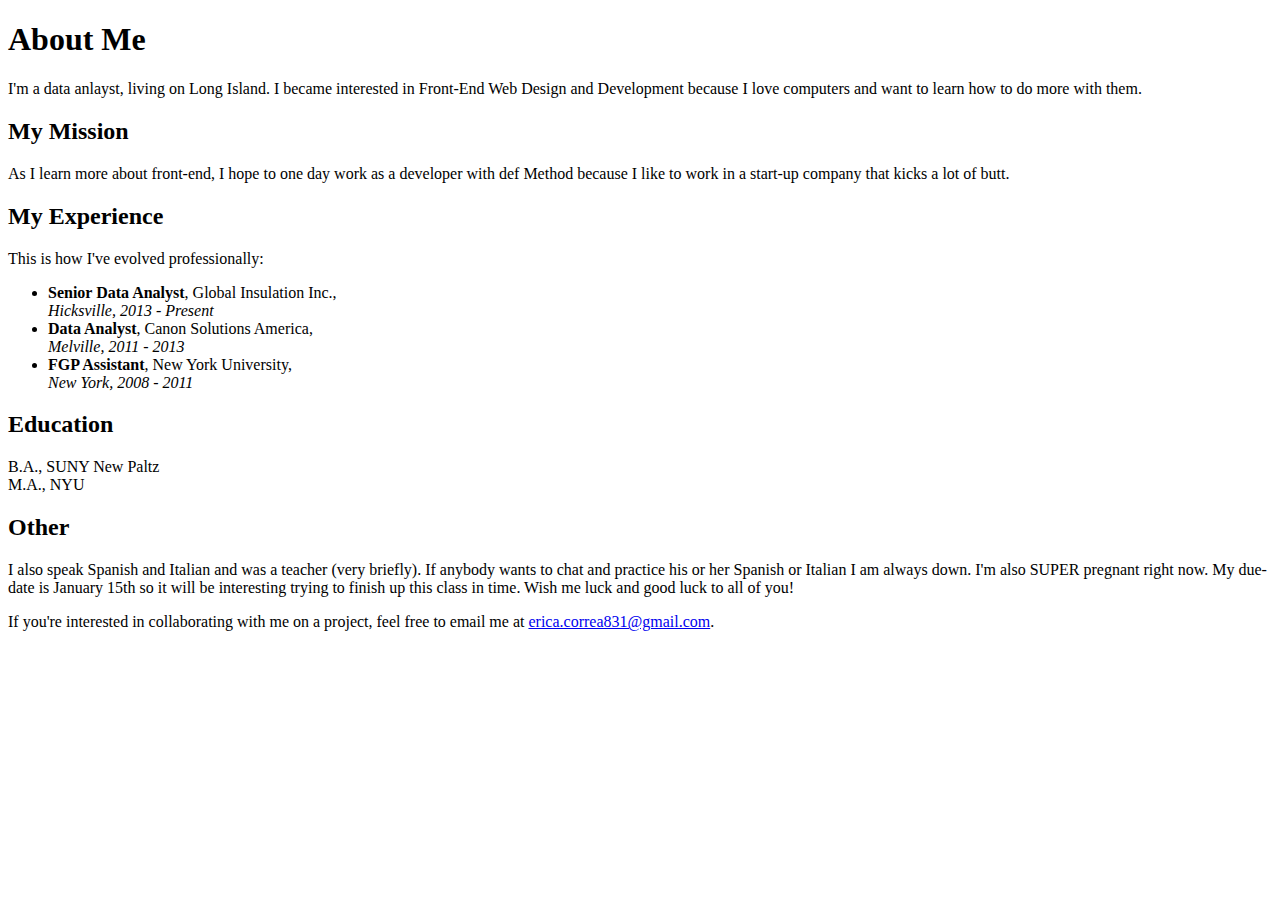
<file: index.html>
<!DOCTYPE html>
<html>

<head>

<title>About Erica Correa</title>

</head>

<body>

<h1>About Me</h1>
<p>I'm a data anlayst, living on Long Island.  I became interested in Front-End Web Design and Development because I love computers and want to learn how to do more with them.</p>

<h2>My Mission</h2>
<p>As I learn more about front-end, I hope to one day work as a developer with def Method because I like to work in a start-up company that kicks a lot of butt.</p>

<h2>My Experience</h2>
<p>This is how I've evolved professionally:</p>

<ul>
<li><strong>Senior Data Analyst</strong>, Global Insulation Inc.,
<br /><em>Hicksville, 2013 - Present</em></li>
<li><strong>Data Analyst</strong>, Canon Solutions America,
<br /><em>Melville, 2011 - 2013</em></li>
<li><strong>FGP Assistant</strong>, New York University,
<br /><em>New York, 2008 - 2011</em></li>
</ul>


<h2>Education</h2>

<p>B.A., SUNY New Paltz
<br />M.A., NYU</p>


<h2>Other</h2>
<p>I also speak Spanish and Italian and was a teacher (very briefly).  If anybody wants to chat and practice his or her Spanish or Italian I am always down.  I'm also SUPER pregnant right now.  My due-date is January 15th so it will be interesting trying to finish up this class in time.  Wish me luck and good luck to all of you!</p>

<p>If you're interested in collaborating with me on a project, feel free to email me at <a href="mailto:erica.correa831@gmail.com">erica.correa831@gmail.com</a>.</p>

</body>

</html>
</file>
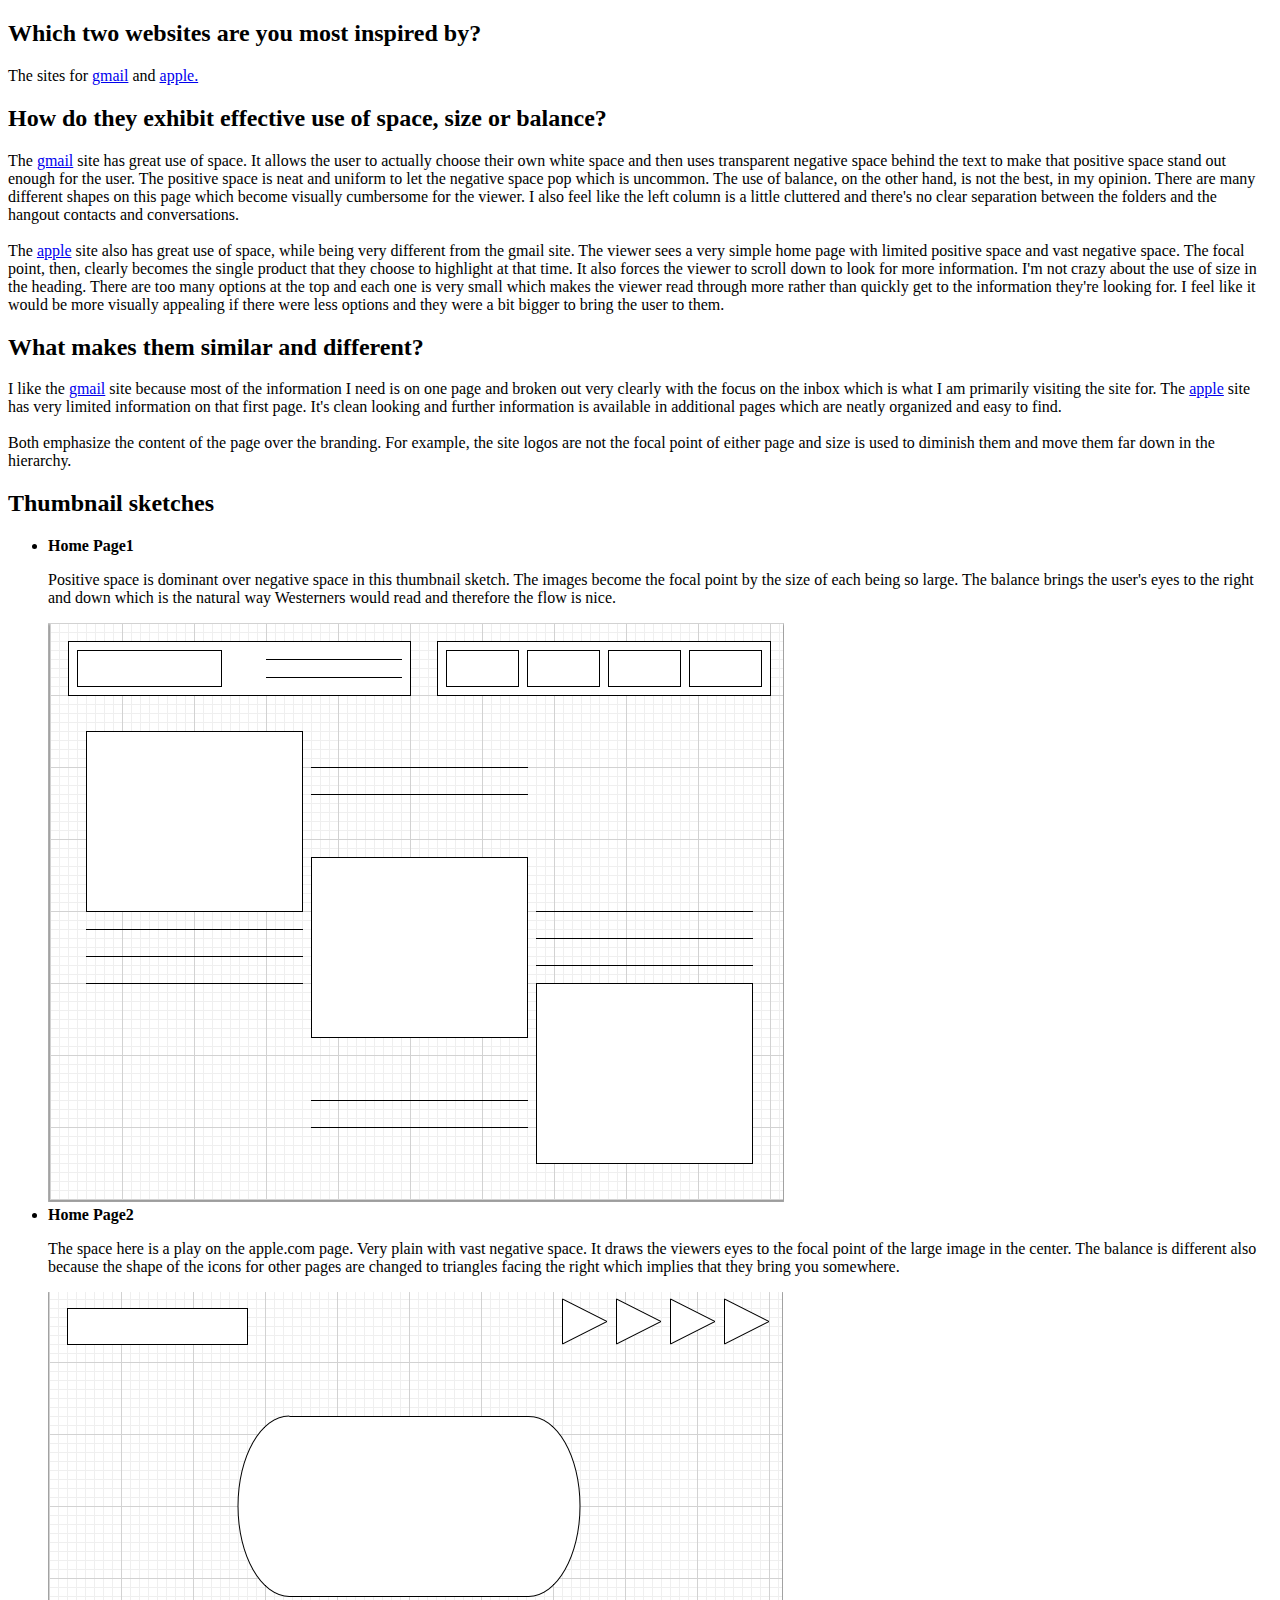
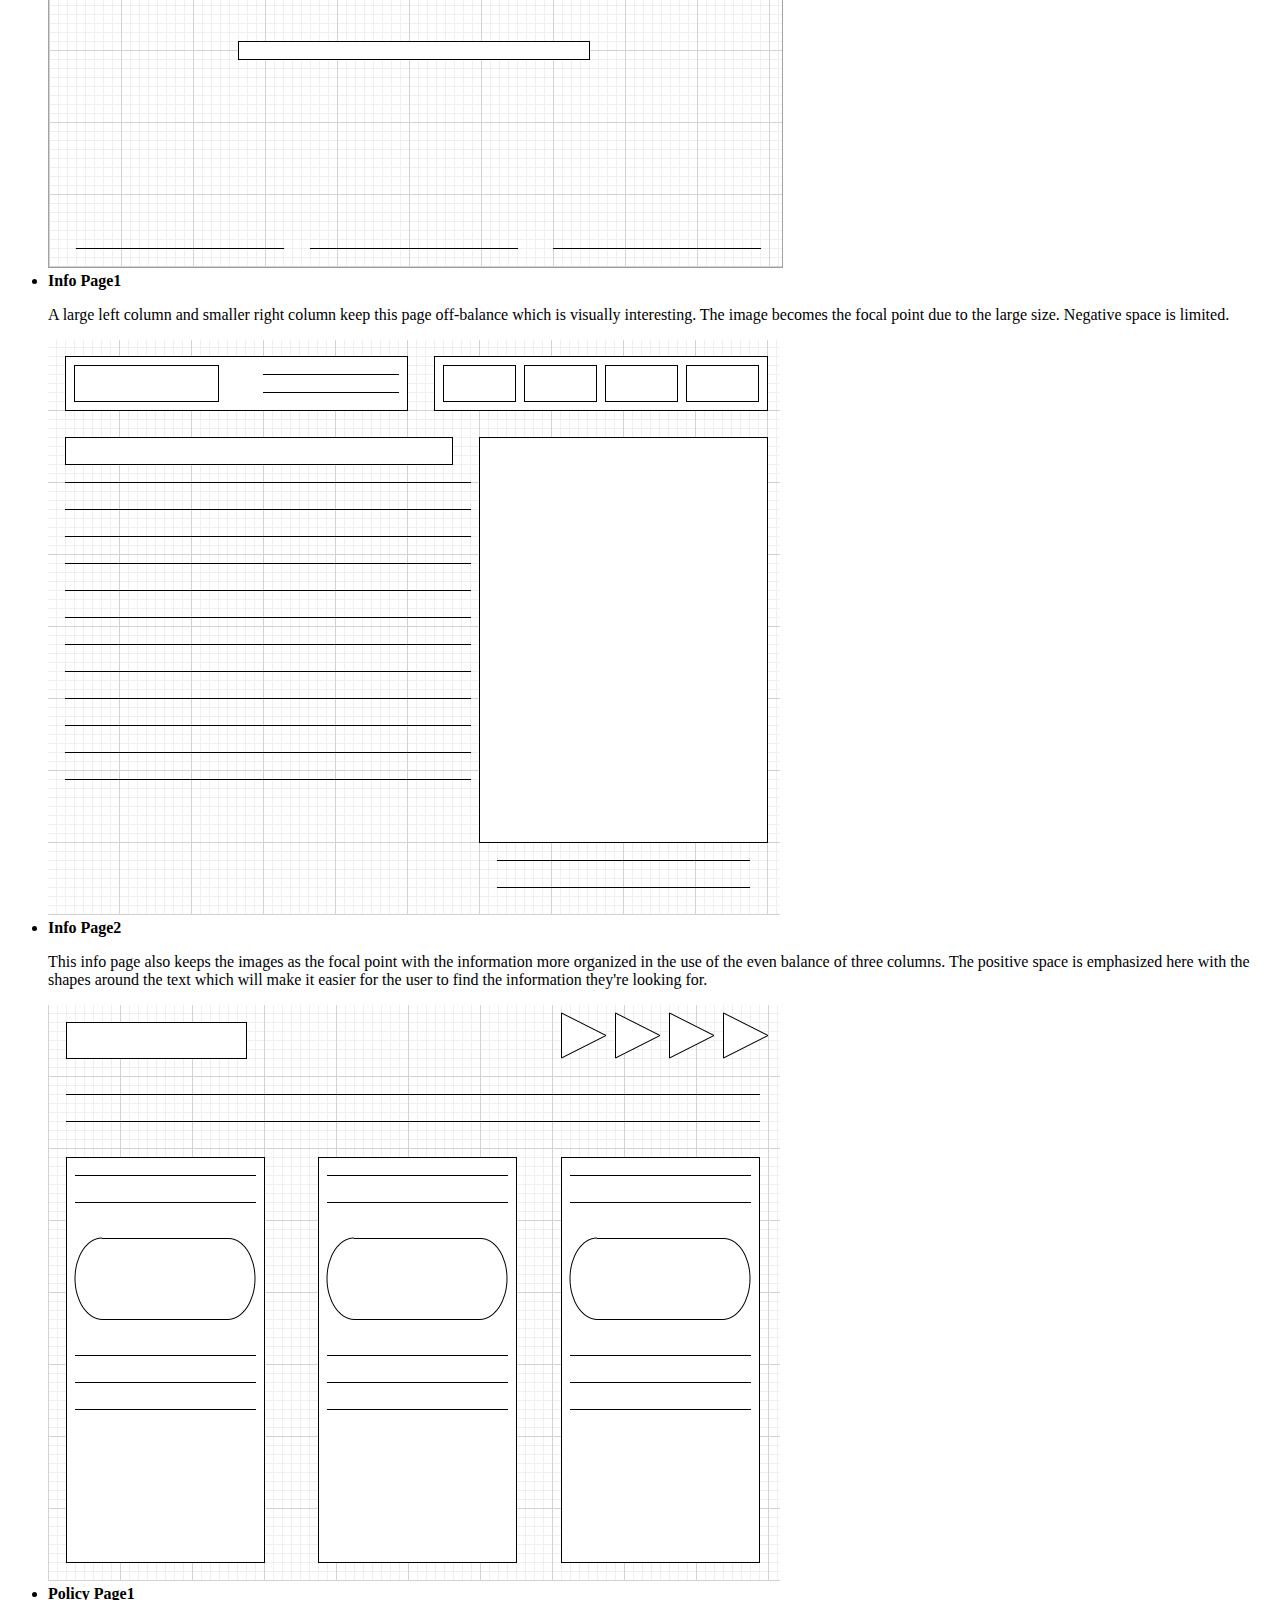
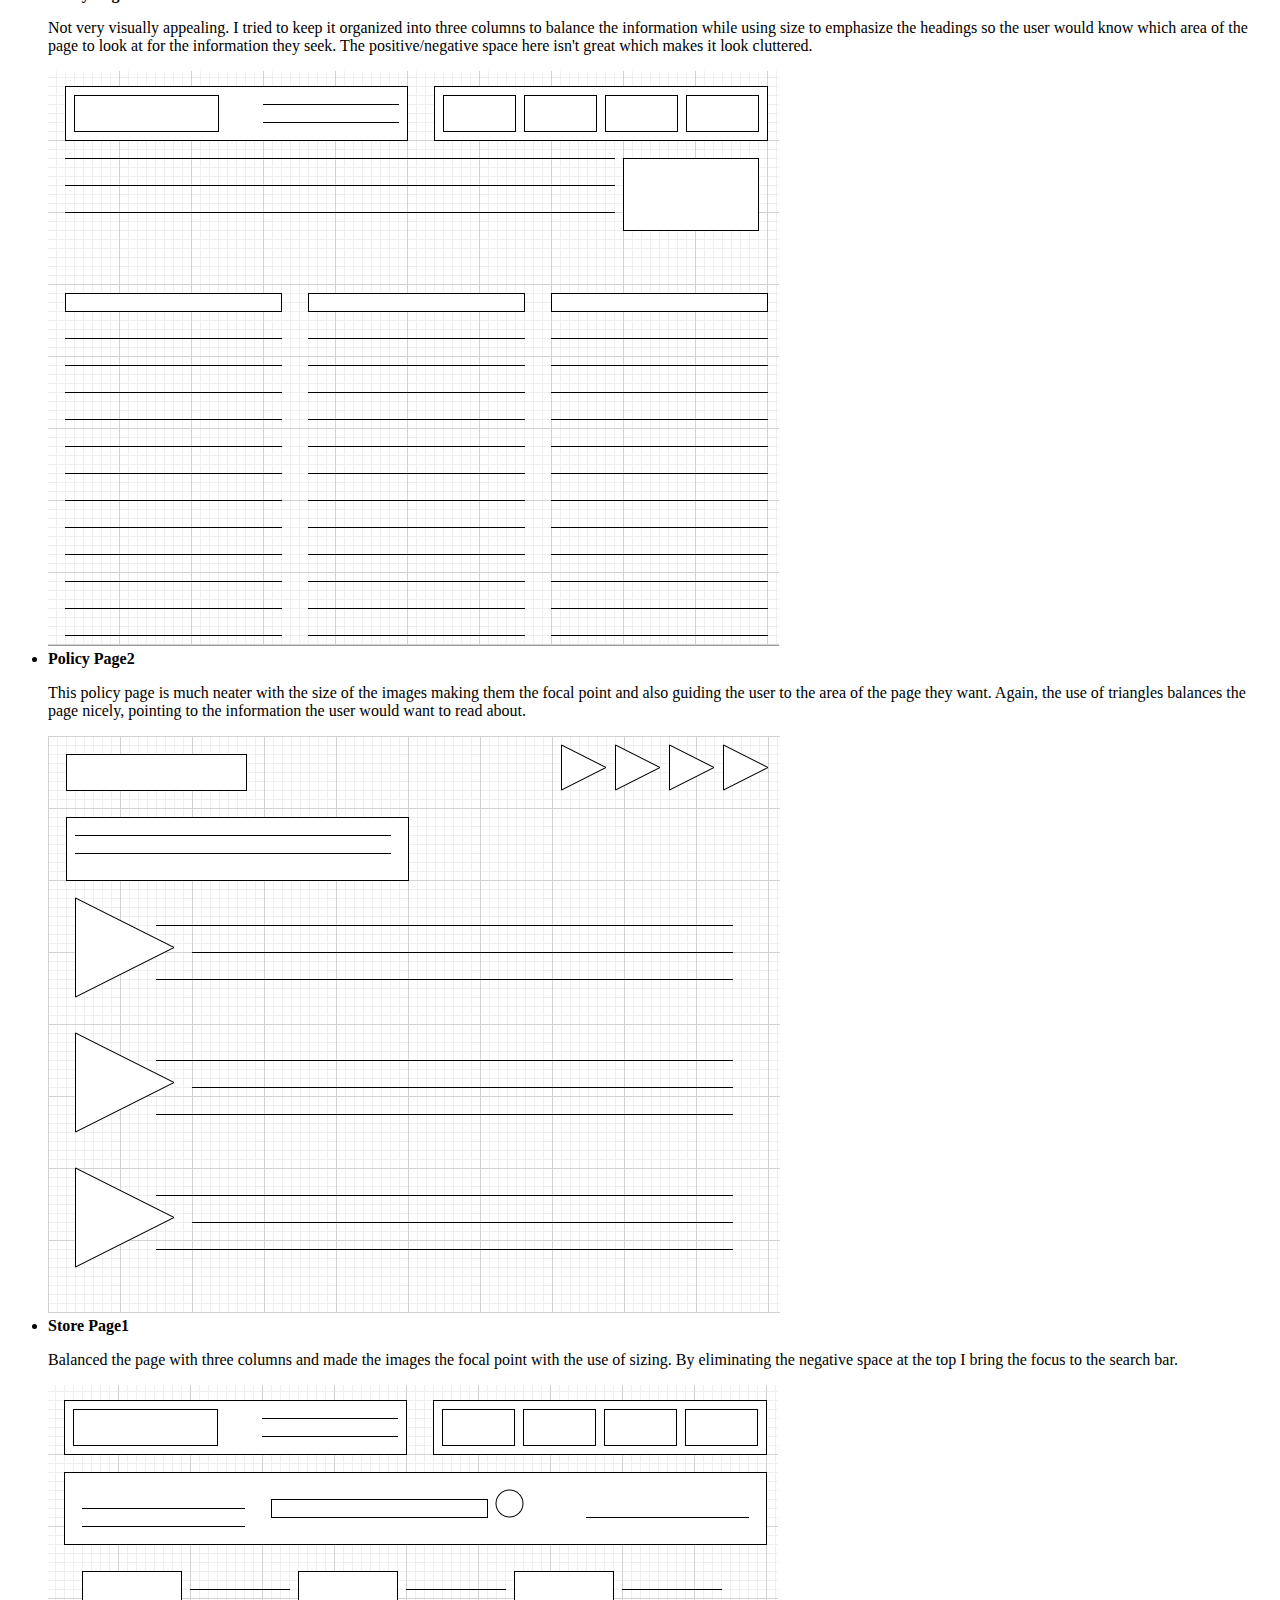
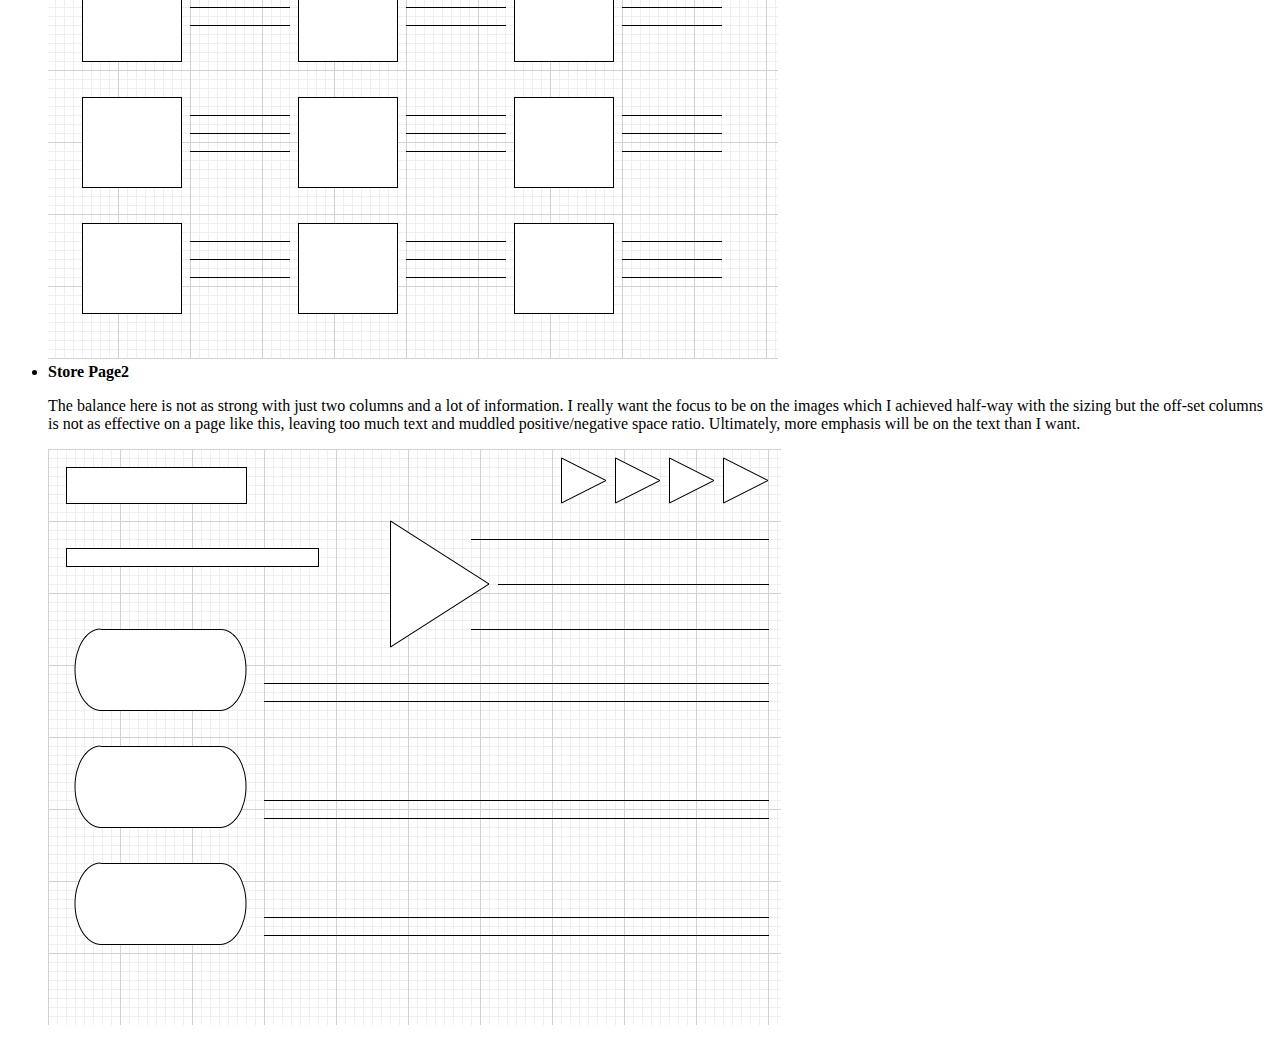
<file: unit2/index.html>
<!DOCTYPE html>
<html>
<head>
<title>Unit 2 Assignment</title>
</head>
<body>
<h2>Which two websites are you most inspired by?</h2>
<p>The sites for <a href="http://www.gmail.com">gmail</a> and <a href="http://www.apple.com">apple.</a></p>
<h2>How do they exhibit effective use of space, size or balance?</h2>
<p>
The <a href="http://www.gmail.com">gmail</a> site has great use of space.  It allows the user to actually choose their own white space and then uses transparent negative space behind the text to make that positive space stand out enough for the user.  The positive space is neat and uniform to let the negative space pop which is uncommon.  The use of balance, on the other hand, is not the best, in my opinion.  There are many different shapes on this page which become visually cumbersome for the viewer.  I also feel like the left column is a little cluttered and there's no clear separation between the folders and the hangout contacts and conversations.
<br>
<br>
The <a href="http://www.apple.com">apple</a> site also has great use of space, while being very different from the gmail site.  The viewer sees a very simple home page with limited positive space and vast negative space.  The focal point, then, clearly becomes the single product that they choose to highlight at that time.  It also forces the viewer to scroll down to look for more information.  I'm not crazy about the use of size in the heading.  There are too many options at the top and each one is very small which makes the viewer read through more rather than quickly get to the information they're looking for.  I feel like it would be more visually appealing if there were less options and they were a bit bigger to bring the user to them.
</p>
<h2>What makes them similar and different?</h2>
<p>
I like the <a href="http://www.gmail.com">gmail</a> site because most of the information I need is on one page and broken out very clearly with the focus on the inbox which is what I am primarily visiting the site for.  The <a href="http://www.apple.com">apple</a> site has very limited information on that first page.  It's clean looking and further information is available in additional pages which are neatly organized and easy to find.  
<br>
<br>
Both emphasize the content of the page over the branding.  For example, the site logos are not the focal point of either page and size is used to diminish them and move them far down in the hierarchy.
</p>
<h2>Thumbnail sketches</h2>
<ul>
<li><strong>Home Page1</strong></li>
<p>Positive space is dominant over negative space in this thumbnail sketch.  The images become the focal point by the size of each being so large.  The balance brings the user's eyes to the right and down which is the natural way Westerners would read and therefore the flow is nice.</p>
<img src="images/Home Page1.png">
<li><strong>Home Page2</strong></li>
<p>The space here is a play on the apple.com page.  Very plain with vast negative space.  It draws the viewers eyes to the focal point of the large image in the center.  The balance is different also because the shape of the icons for other pages are changed to triangles facing the right which implies that they bring you somewhere.</p>
<img src="images/Home Page2.png">
<li><strong>Info Page1</strong></li>
<p>A large left column and smaller right column keep this page off-balance which is visually interesting.  The image becomes the focal point due to the large size.  Negative space is limited.</p>
<img src="images/Info Page1.png">
<li><strong>Info Page2</strong></li>
<p>This info page also keeps the images as the focal point with the information more organized in the use of the even balance of three columns.  The positive space is emphasized here with the shapes around the text which will make it easier for the user to find the information they're looking for.</p>
<img src="images/Info Page2.png">
<li><strong>Policy Page1</strong></li>
<p>Not very visually appealing.  I tried to keep it organized into three columns to balance the information while using size to emphasize the headings so the user would know which area of the page to look at for the information they seek.  The positive/negative space here isn't great which makes it look cluttered.</p>
<img src="images/Policy Page1.png">
<li><strong>Policy Page2</strong></li>
<p>This policy page is much neater with the size of the images making them the focal point and also guiding the user to the area of the page they want.  Again, the use of triangles balances the page nicely, pointing to the information the user would want to read about.</p>
<img src="images/Policy Page2.png">
<li><strong>Store Page1</strong></li>
<p>Balanced the page with three columns and made the images the focal point with the use of sizing.  By eliminating the negative space at the top I bring the focus to the search bar.</p>
<img src="images/Store Page1.png">
<li><strong>Store Page2</strong></li>
<p>The balance here is not as strong with just two columns and a lot of information.  I really want the focus to be on the images which I achieved half-way with the sizing but the off-set columns is not as effective on a page like this, leaving too much text and muddled positive/negative space ratio.  Ultimately, more emphasis will be on the text than I want.</p>
<img src="images/Store Page2.png">
</ul>
</body>
</html>
</file>
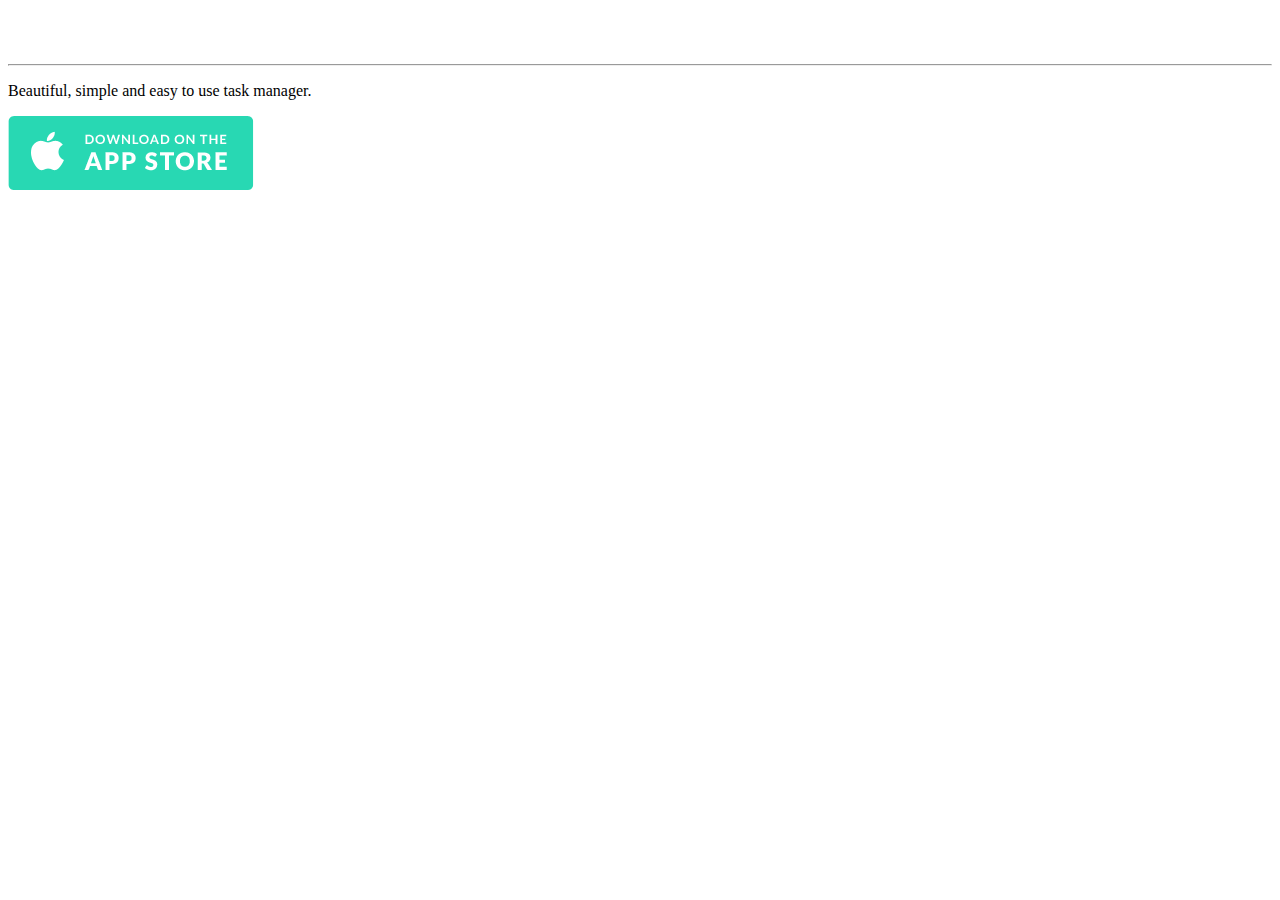
<file: unit3/index.html>
<!DOCTYPE html>
<html>
	<head>
		<title>Taasky Homepage</title>
		<link rel="stylesheet" type="text/css" "href=css/style.css" />
	</head>

	<body>
		<img class="logo" src="images/logo-taasky.png">
		<hr />
		<p>Beautiful, simple and easy to use task manager.</p>
		<a href="https://itunes.apple.com/us/app/taasky-beautiful-task-to-do/id720309412?mt=i">
			<img src="images/btn_store.png"
	</body>

</html>
</file>
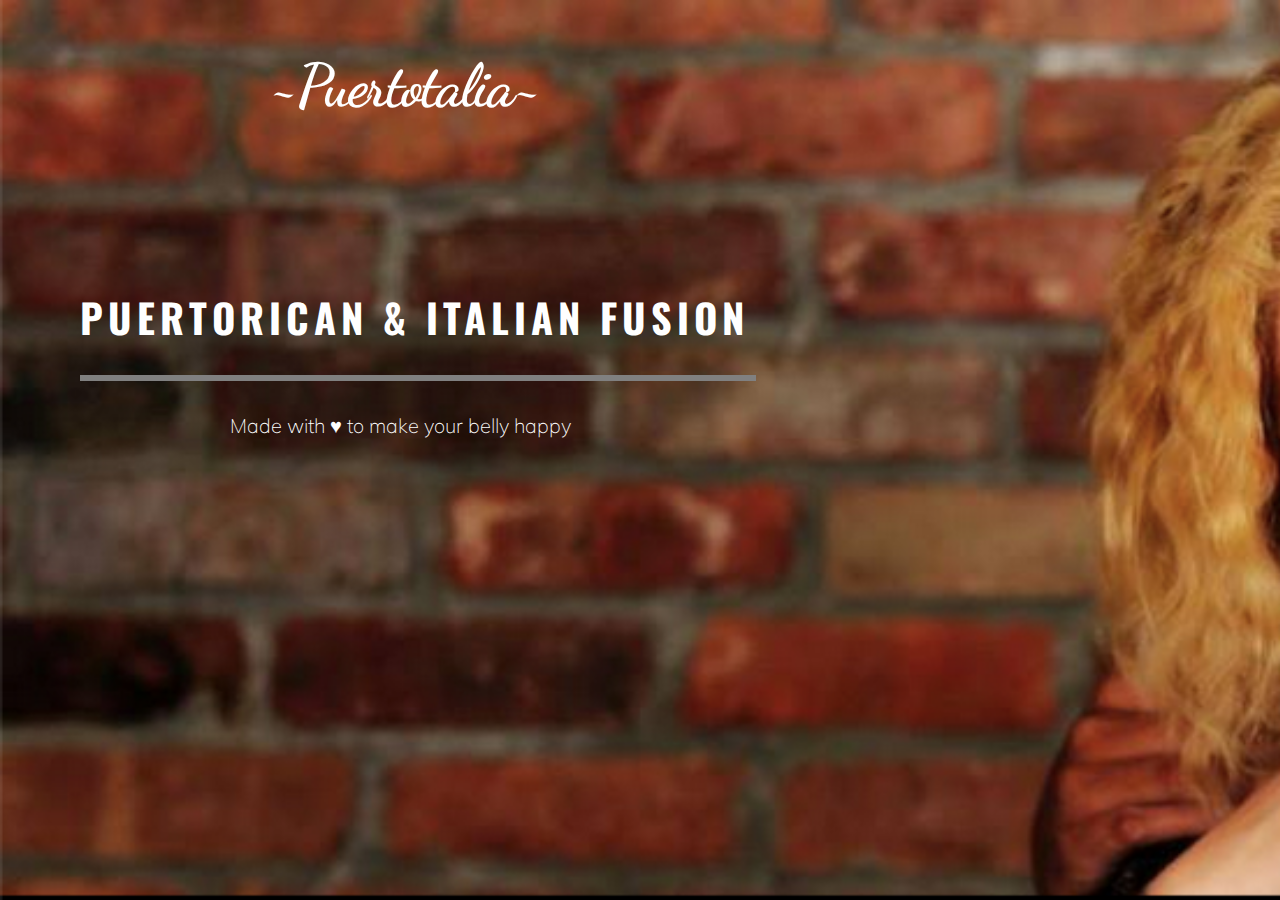
<file: unit4/index.html>
<!DOCTYPE hmtl>
	<html>
	<head>
		<title>Puertotalia</title>
		<link rel="stylesheet" type="text/css" href="css/style.css" />
		<link href='http://fonts.googleapis.com/css?family=Muli:300,400' rel='stylesheet' type='text/css'>
		<link href='http://fonts.googleapis.com/css?family=Oswald' rel='stylesheet' type='text/css'>
		<link href='http://fonts.googleapis.com/css?family=Dancing+Script' rel='stylesheet' type='text/css'>
	</head>
	<body>
		<h1>~Puertotalia~</h1>
		<h2>Puertorican & Italian Fusion</h2>
		<hr />
		<p>Made with &hearts; to make your belly happy</p>
	</body>
	
	</html>
</file>
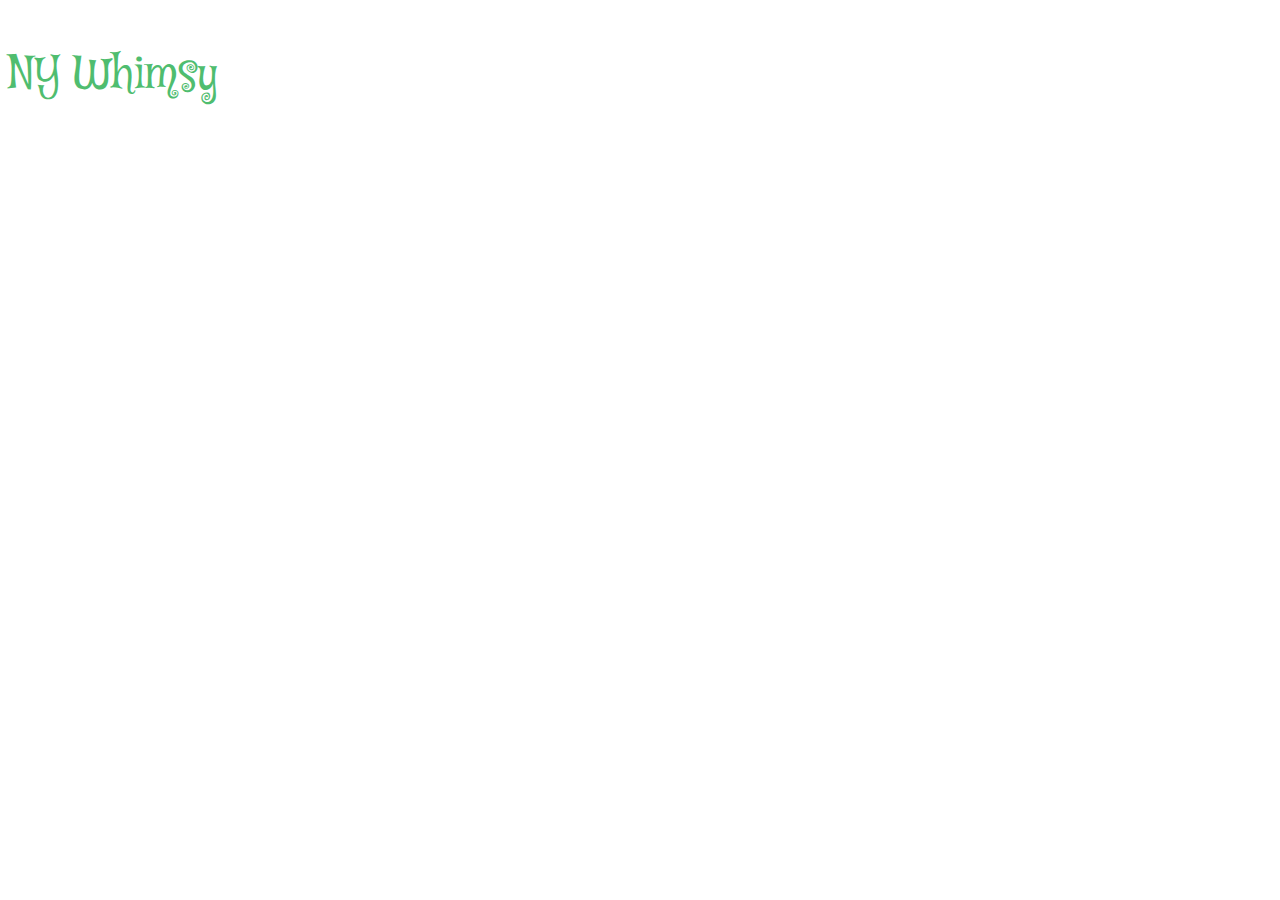
<file: unit5/index.html>
<!DOCTYPE html>

<html>

<head>

<title>Font Test</title>
<link rel="stylesheet" type="text/css" href="css/style.css" />
<link href='http://fonts.googleapis.com/css?family=Mystery+Quest' rel='stylesheet' type='text/css'>

</head>

<body>

<p>NY Whimsy</p>

</body>

</html>
</file>
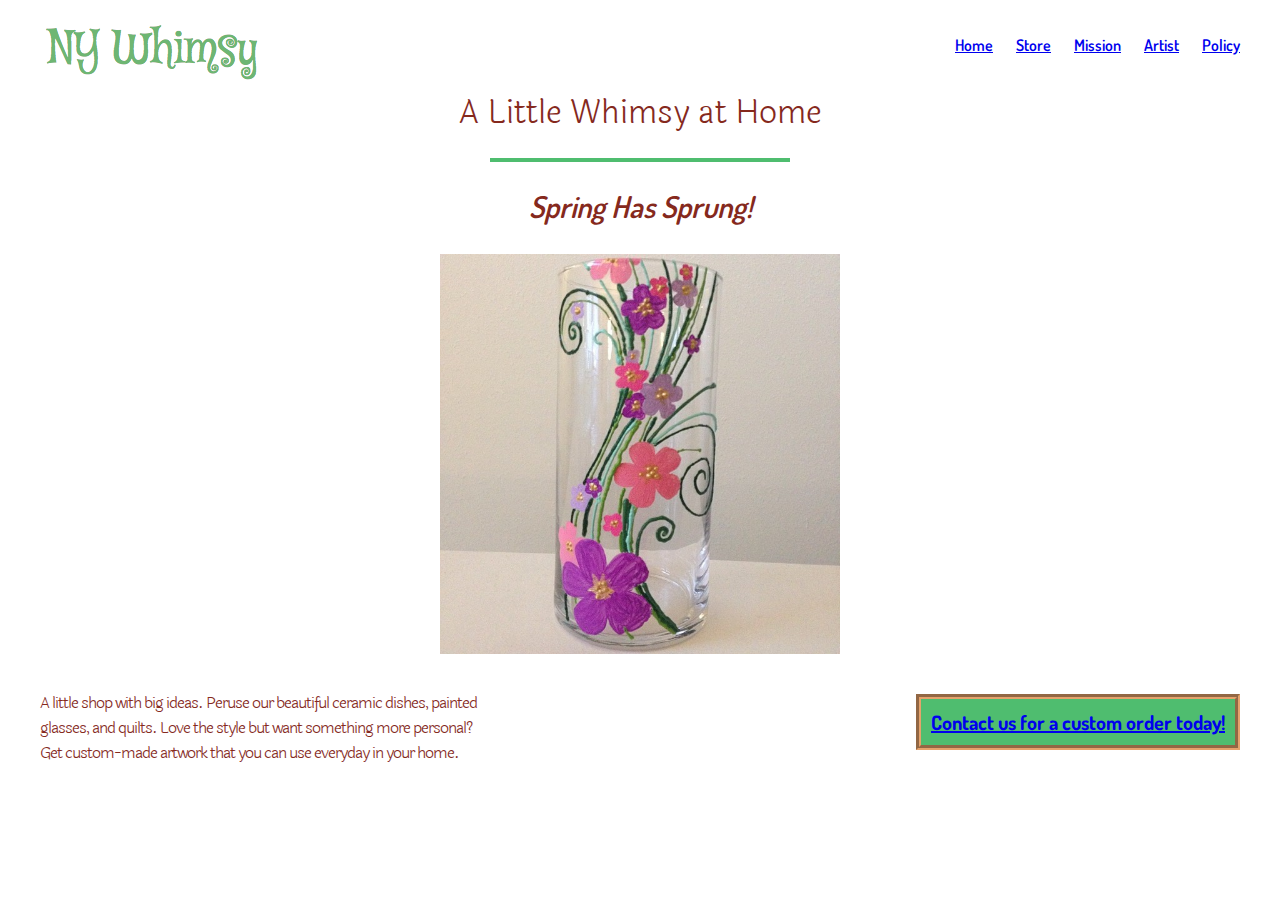
<file: unit6/index.html>
<!DOCTYPE hmtl>
	<html>
		<head>
			<title>NYWhimsy</title>
			<link rel="stylesheet" type"text/css" href="css/style.css" />
			<link href='http://fonts.googleapis.com/css?family=Dosis:200,300,400,500,600,700,800|Laila:400,300,500,700,600&subset=latin,latin-ext,devanagari' rel='stylesheet' type='text/css'>
		</head>
		<body>
			<header>
				<img id="logo" src="images/logo1.png">
				<nav>
					<a href="index.html">Home</a>
					<a href="store.html">Store</a>
					<a href="mission.html">Mission</a>
					<a href="artist.html">Artist</a>
					<a href="policy.html">Policy</a>
				</nav>
			</header>
			<h1>A Little Whimsy at Home</h1>
			<hr />
			<h2>Spring Has Sprung!</h2>
			<img id="cover" src="images/coverimg.png">
			<p>A little shop with big ideas. Peruse our beautiful ceramic dishes, painted glasses, and quilts. Love the style but want something more personal? Get custom-made artwork that you can use everyday in your home.</p>
			<p class="action"> <a href="mailto:nywhimsy@gmail.com">Contact us for a custom order today!</a></p>
		</body>

	</html>
</file>
<file: unit4/css/style.css>
body {
	background-image: url("../images/background.png");
	background-repeat: no-repeat;
	background-size: cover;
	color: white;
	margin-top: 50px;
	margin-left: 80px;
	font-family: 'Muli', sans-serif;
}
h1 {
	margin-left: 190px;
	font-family: 'Dancing Script', cursive;
	font-size: 60px;
	font-weight: 600px;
	letter-spacing: -2px;
	text-decoration: blink;
}
h2 {
	margin-top: 170px;
	font-family: 'Oswald', sans-serif;
	font-size: 40px;
	font-weight: 900;
	line-height: 50px;
	text-transform: uppercase;
	letter-spacing: 5px;
}
hr	{
	width: 670;
	margin-left: 0px;
	border: 3px solid;
	
}

p {
	font-size: 20px;
	font-weight: 200;
	line-height: 50px;
	margin-left: 150px;
}
</file>
<file: unit5/css/style.css>
p {
	font-family: 'Mystery Quest', cursive;
	font-size: 45px;
	color: #4FBD6F;
	letter-spacing: -.5px;
}
</file>
<file: unit6/css/style.css>
body{
	font-family:  'Dosis', sans-serif;
	color: #85291D;
	margin-left: 40px;
	margin-right: 40px;
}

header {
	background-color: #85291D;
	margin-top: 15px;
}

#logo {
	float: left;
	border-color: #E6A36C;
	border-width: 2px;
}

nav {
	float: right;
	color: white;
	text-decoration: none;
	display:  block;
	text-align: right;
	font-weight: 600;
	word-spacing: 20px;
	margin-top: 20px;
	}
	
nav:hover {
	color: #4FBD6F;
}

h1 {
	clear: both;
	font-family: 'Laila', serif;
	text-align: center;
	font-weight: 100;
}

hr {
	background-color: #4FBD6F;
	width: 300px;
	height: .2em;
	border: none;
}

h2 {
	text-align: center;
	font-weight: 600;
	font-size: 30px;
	font-style: italic;
}

#cover {
	display: block;
	margin-left: auto;
	margin-right: auto;
	width: 400px;
	padding-top: 5px;
	padding-bottom: 20px;
}

p {
	font-family: 'Laila', serif;
	float: left;
	font-weight: 200;
	letter-spacing: -1px;
	max-width: 450px;
}

.action {
	color: white;
	float: right;
	font-family: 'Dosis', sans-serif;
	font-weight: 700;
	font-size: 20px;
	letter-spacing: 0;
	text-decoration: none;
	background-color: #4FBD6F;
	border-color: #E6A36C;
	border-width: 5px;
	border-style: groove;
	padding: 10px;
}

.action:hover {
	color: #85291D;
}
</file>
